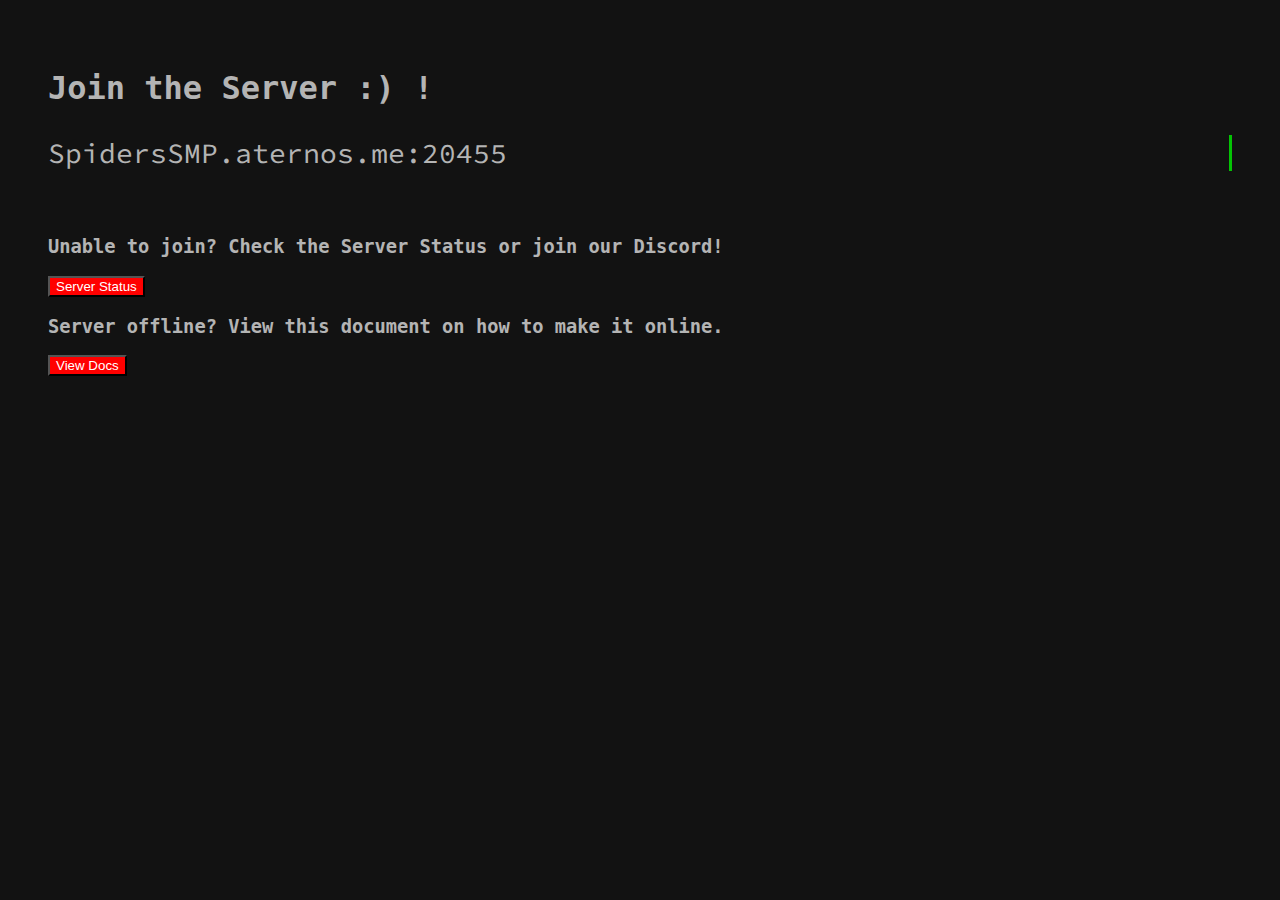
<file: join/index.html>
<!DOCTYPE html>
<html lang="en" >
<head>
  <meta charset="UTF-8">
  <title>Join the minecraft SMP!</title>
  <link rel="stylesheet" href="./style.css">

</head>
<body>
<!-- partial:index.partial.html -->
<h1>Join the Server :) !</h1>
<p>SpidersSMP.aternos.me:20455</p>
</br>
<h3>Unable to join? Check the Server Status or join our Discord!</h3>
<!-- partial -->
<a href="https://spideyspidery.github.io/serverstatus.mc/"><button>Server Status</button></a>
</body>
  <h3>Server offline? View this document on how to make it online.</h3>

  <a href="https://spideyspidery.github.io/doc.spidersmp.mc/#how-to-officially-join-the-smp"><button>View Docs</button></a>
</body>


</html>
</file>
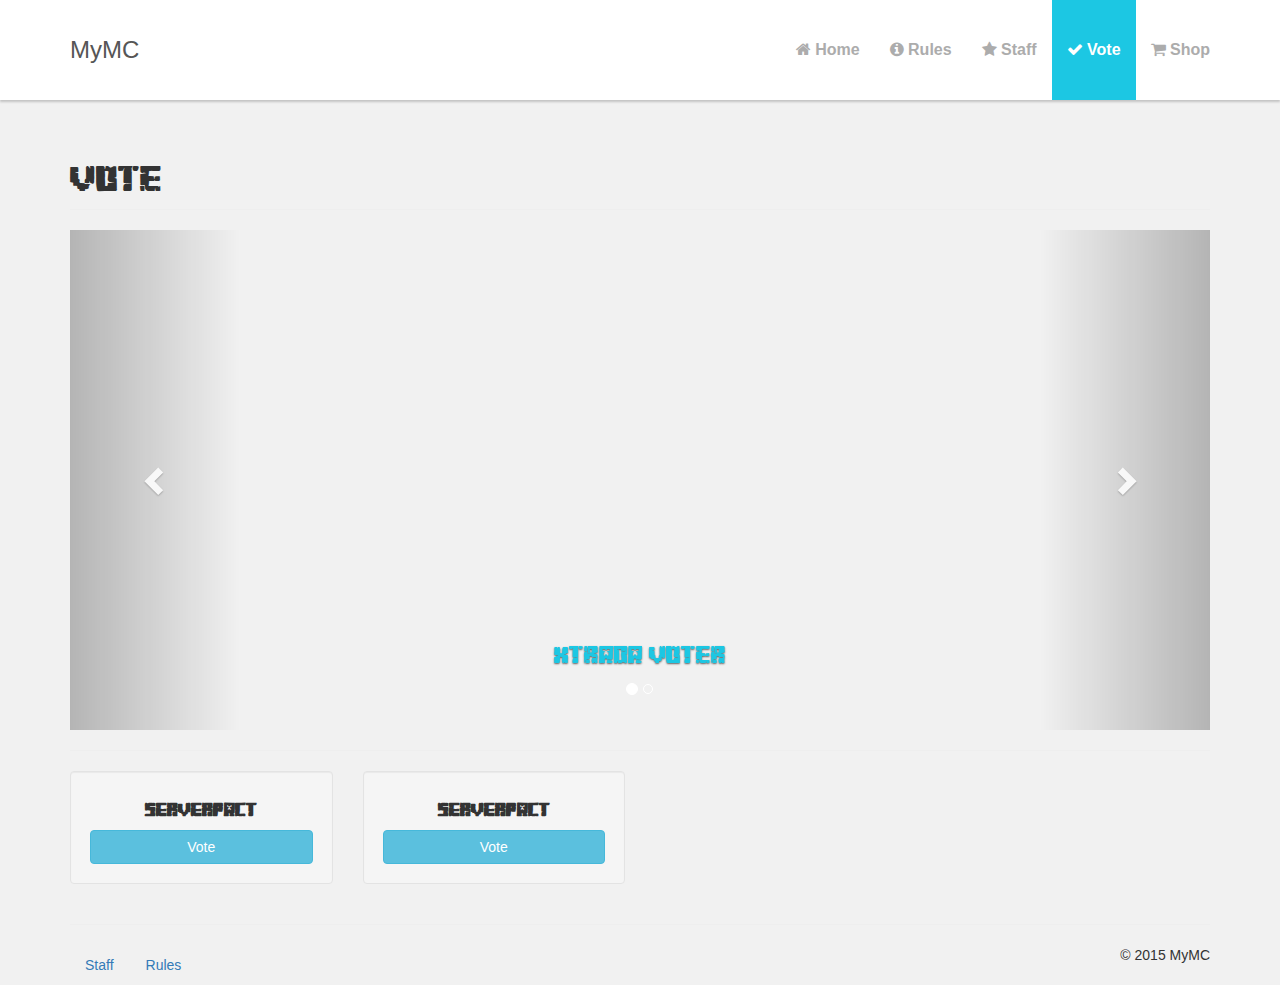
<file: vote.html>
<!DOCTYPE html>
<html lang="en">
    <head>
        <meta charset="utf-8">
        <meta name="viewport" content="width=device-width, initial-scale=1.0">
        <meta name="description" content="">
        <meta name="author" content="">
        <title>MyMC</title>
        <!-- Bootstrap core CSS -->
        <link href="assets/css/bootstrap.css" rel="stylesheet">
		<!-- MyMC CSS -->
        <link href="font-awesome/css/font-awesome.min.css" rel="stylesheet">
		<!-- FontAwesome CSS -->
        <link href="assets/css/mymc.css" rel="stylesheet">
    </head>
    <body>
        <nav class="navbar navbar-default navbar-static-top" role="navigation">
            <div class="container">
                <div class="navbar-header">
                    <button type="button" class="navbar-toggle" data-toggle="collapse" data-target=".navbar-ex1-collapse">
                    <span class="sr-only">Toggle navigation</span>
                    <span class="icon-bar"></span>
                    <span class="icon-bar"></span>
                    <span class="icon-bar"></span>
                    </button>
                    <!-- You'll want to use a responsive image option so this logo looks good on devices - I recommend using something like retina.js (do a quick Google search for it and you'll find it) -->
                    <a class="navbar-brand" href="index.html">MyMC</a>
                </div>
                <!-- Collect the nav links, forms, and other content for toggling -->
                <div class="collapse navbar-collapse navbar-ex1-collapse">
                    <ul class="nav navbar-nav navbar-right">
                        <li><a href="index.html"><i class="fa fa-home"></i> Home</a></li>
                        <li><a href="rules.html"><i class="fa fa-info-circle"></i> Rules</a></li>
                        <li><a href="staff.html"><i class="fa fa-star"></i> Staff</a></li>
                        <li class="active"><a href="vote.html"><i class="fa fa-check"></i> Vote</a></li>
                        <li><a href="#"><i class="fa fa-shopping-cart"></i> Shop</a></li>
                    </ul>
                </div>
                <!-- /.navbar-collapse -->
            </div>
            <!-- /.container -->
        </nav>
            <div class="container">
			<h1 class="page-header">Vote</h1>
				<div id="carousel-example-generic" interval="pause" class="carousel slide" data-ride="carousel">
				  <!-- Indicators -->
				  <ol class="carousel-indicators">
					<li data-target="#carousel-example-generic" data-slide-to="0" class="active"></li>
					<li data-target="#carousel-example-generic" data-slide-to="1"></li>
				  </ol>

				  <!-- Wrapper for slides -->
				  <div class="carousel-inner" role="listbox">
					<div class="item active">
					  <iframe class="vote-item" src="http://www.serverpact.com/vote-1"></iframe>
					  <div class="carousel-caption">
						<h3 class="vote-name">Xtrada voter</h3>
					  </div>
					</div>
					<div class="item">
					  <iframe class="vote-item" src="http://www.serverpact.com/vote-1"></iframe>
					  <div class="carousel-caption">
						<h3 class="vote-name">Xtrada voter</h3>
					  </div>
					</div>
				  </div>

				  <!-- Controls -->
				  <a class="left carousel-control" href="#carousel-example-generic" role="button" data-slide="prev">
					<span class="glyphicon glyphicon-chevron-left" aria-hidden="true"></span>
					<span class="sr-only">Previous</span>
				  </a>
				  <a class="right carousel-control" href="#carousel-example-generic" role="button" data-slide="next">
					<span class="glyphicon glyphicon-chevron-right" aria-hidden="true"></span>
					<span class="sr-only">Next</span>
				  </a>
				</div>
				<hr />
				<div class="row">
					<div class="col-md-3">
						<div class="well">
							<h4 class="server-name-card">ServerPact</h4>
							<a href="#" class="btn btn-info btn-block">Vote</a>
						</div>
					</div>
					<div class="col-md-3">
						<div class="well">
							<h4 class="server-name-card">ServerPact</h4>
							<a href="#" class="btn btn-info btn-block">Vote</a>
						</div>
					</div>
				</div>
			</div>
			<!-- /.container -->
        <div class="container">
            <hr>
            <footer>
                <div class="row">
                    <div class="col-lg-12">
                        <ul class="nav nav-pills bottom">
						  <li role="presentation"><a href="staff.html">Staff</a></li>
						  <li role="presentation"><a href="rules.html">Rules</a></li>
						  <li class="pull-right">&copy; 2015 MyMC</li>
						</ul>
					</div>
                </div>
            </footer>
        </div>
        <!-- /.container -->
        <!-- JavaScript -->
        <script src="assets/js/jquery-1.10.2.js"></script>
        <script src="assets/js/bootstrap.js"></script>
    </body>
</html>
</file>
<file: join/style.css>
@import url('https://fonts.googleapis.com/css?family=Source+Code+Pro');

body{
  padding: 40px;
  background-color: #121212;  
}

p {
  border-right: solid 3px rgba(0,255,0,.75);
  white-space: nowrap;
  overflow: hidden;    
  font-family: 'Source Code Pro', monospace;  
  font-size: 28px;
  color: rgba(255,255,255,.70);
}

/* Animation */
p {
  animation: animated-text 4s steps(29,end) 1s 1 normal both,
             animated-cursor 600ms steps(29,end) infinite;
}

/* text animation */

@keyframes animated-text{
  from{width: 0;}
  to{width: 472px;}
}

/* cursor animations */

@keyframes animated-cursor{
  from{border-right-color: rgba(0,255,0,.75);}
  to{border-right-color: transparent;}
}

h1 {
  color: rgba(255,255,255,.70);
  font-family: 'Minecraft Evening', monospace;  
}

h3 {
  color: rgba(255,255,255,.70);
  font-family: 'Minecraft Evening', monospace;  
}
button{
  padding: 50;
  color: rgb(255, 255, 255);
  background-color: red;
}
button {
transition-duration: 1s;
}
button:hover {
background-color: #0004ff; /* Green */
color: white;
}
</file>
<file: assets/css/mymc.css>
/*!
 * MyMC v0.1 (...)
 * Copyright 2015 Xtrada Nederland.
 * Licensed under MIT (...)
 */
 @font-face {
  font-family: 'GeminaAcademy';
  src: url('geminaacadital-webfont.woff2') format('woff2'),
       url('geminaacadital-webfont.woff') format('woff');
  font-weight: normal;
  font-style: normal;
}
@font-face {
  font-family: 'MinecraftEvenings';
  src: url('minecraft_evenings-webfont.woff2') format('woff2'),
       url('minecraft_evenings-webfont.woff') format('woff');
  font-weight: normal;
  font-style: normal;

}
@import url(http://fonts.googleapis.com/css?family=Open+Sans:300italic,400italic,600italic,700italic,800italic,400,600,700,300,800);
@import url(http://fonts.googleapis.com/css?family=Lato:700,400,300);

body{
  font-family: 'Open Sans', sans-serif;
  background: #f1f1f1;
}

/* Navbar and homepage styles*/
.navbar {
  border: 0px solid transparent;
  -webkit-box-shadow: 0px 2px 2px 0px rgba(50, 50, 50, 0.24);
  -moz-box-shadow: 0px 2px 2px 0px rgba(50, 50, 50, 0.24);
  box-shadow: 0px 2px 2px 0px rgba(50, 50, 50, 0.24);
}
.navbar-nav > li > a {
  font-size: 16px;
  font-weight: 600;
}
@media (min-width: 768px) {
	.navbar {
	  min-height: 100px;
	}
	.navbar-brand {
	  height: 100px;
	  padding: 40px 15px;
	  font-size: 24px;
	}
	.navbar-nav > li > a {
	  padding-top: 40px;
	  padding-bottom: 40px;
	}
	.btn-huge {
	  padding: 15px 35px;
	  font-size: 30px;
	  min-width: 300px;
	}
}
@media (max-width: 768px) {
	.btn-huge {
	  min-width: 100%;
	  padding: 15px 20px;
	  font-size: 16px;
	}
}
.homepage-opening {
  margin-top: -20px;
  background-image: url(gg.png);
  background-position: bottom; 
  text-shadow: 2px 2px rgba(0,0,0,.4);
  background-repeat:none;
  color: rgb(0, 0, 0);
}
.head {
  font-size: 100px !important;
  line-height: 1;
  letter-spacing: 1px;
  font-family: 'GeminaAcademy', Arial, sans-serif;
  font-weight: 20;
  color: #000;
}
.leader {
  font-size: 40px !important;
  line-height: 1;
  font-family: 'Lato', 'Helvetica Neue', Helvetica, Arial, sans-serif;
  font-weight: 500;
}
.btn-glow {
  -webkit-animation-name: bluePulse;
  -webkit-animation-duration: 2s;
  -webkit-animation-iteration-count: infinite;
  text-shadow: none;
}
@-webkit-keyframes bluePulse {
  from { background-color: #1CC7E3; -webkit-box-shadow: 0 0 9px #1CC7E3; }
  50% { background-color: #1FD9F2; -webkit-box-shadow: 0 0 18px #1FD9F2; }
  to { background-color: #1CC7E3; -webkit-box-shadow: 0 0 9px #1CC7E3; }
}
.icon img{
  height: 100px;
  width: 100px;
}

/* Dropdown */

.dropdown-menu {
  position: absolute;
  top: 100%;
  left: 0;
  z-index: 1000;
  display: none;
  float: left;
  min-width: 230px;
  border: 0;
  padding: 5px 0;
  margin: 2px 0 0;
  list-style: none;
  font-size: 15px;
  background-color: #1CC7E3;
  border-radius: 4px;
  background-clip: padding-box;
}
.dropdown-menu > li > a {
  display: block;
  padding: 6px 20px;
  clear: both;
  font-size: 16px;
  font-weight: normal;
  line-height: 1.42857143;
  color: #fff;
  font-weight: 600;
  white-space: nowrap;
}
.dropdown-menu > li > a:hover,
.dropdown-menu > li > a:focus {
  text-decoration: none;
  color: #ffffff;
  background-color: #169EB4;
}

/* Navbar types*/

.navbar-grey {
  background-color: #f8f8f8;
}
.navbar-grey .navbar-brand {
  color: #777;
}
.navbar-grey .navbar-brand:hover,
.navbar-grey .navbar-brand:focus {
  color: #5e5e5e;
  background-color: transparent;
}
.navbar-grey .navbar-text {
  color: #777;
}
.navbar-grey .navbar-nav > li > a {
  color: #777;
}
.navbar-grey .navbar-nav > li > a:hover,
.navbar-grey .navbar-nav > li > a:focus {
  color: #333;
  background-color: transparent;
}
.navbar-grey .navbar-nav > .active > a,
.navbar-grey .navbar-nav > .active > a:hover,
.navbar-grey .navbar-nav > .active > a:focus {
  color: #555;
  background-color: #e7e7e7;
}
.navbar-grey .navbar-nav > .disabled > a,
.navbar-grey .navbar-nav > .disabled > a:hover,
.navbar-grey .navbar-nav > .disabled > a:focus {
  color: #ccc;
  background-color: transparent;
}
.navbar-grey .navbar-toggle {
  border-color: #ddd;
}
.navbar-grey .navbar-toggle:hover,
.navbar-grey .navbar-toggle:focus {
  background-color: #ddd;
}
.navbar-grey .navbar-toggle .icon-bar {
  background-color: #888;
}
.navbar-grey .navbar-collapse,
.navbar-grey .navbar-form {
  border-color: #e7e7e7;
}
.navbar-grey .navbar-nav > .open > a,
.navbar-grey .navbar-nav > .open > a:hover,
.navbar-grey .navbar-nav > .open > a:focus {
  color: #555;
  background-color: #e7e7e7;
}
@media (max-width: 767px) {
  .navbar-grey .navbar-nav .open .dropdown-menu > li > a {
    color: #777;
  }
  .navbar-grey .navbar-nav .open .dropdown-menu > li > a:hover,
  .navbar-grey .navbar-nav .open .dropdown-menu > li > a:focus {
    color: #333;
    background-color: transparent;
  }
  .navbar-grey .navbar-nav .open .dropdown-menu > .active > a,
  .navbar-grey .navbar-nav .open .dropdown-menu > .active > a:hover,
  .navbar-grey .navbar-nav .open .dropdown-menu > .active > a:focus {
    color: #555;
    background-color: #e7e7e7;
  }
  .navbar-grey .navbar-nav .open .dropdown-menu > .disabled > a,
  .navbar-grey .navbar-nav .open .dropdown-menu > .disabled > a:hover,
  .navbar-grey .navbar-nav .open .dropdown-menu > .disabled > a:focus {
    color: #ccc;
    background-color: transparent;
  }
}
.navbar-grey .navbar-link {
  color: #777;
}
.navbar-grey .navbar-link:hover {
  color: #333;
}
.navbar-grey .btn-link {
  color: #777;
}
.navbar-grey .btn-link:hover,
.navbar-grey .btn-link:focus {
  color: #333;
}
.navbar-grey .btn-link[disabled]:hover,
fieldset[disabled] .navbar-grey .btn-link:hover,
.navbar-grey .btn-link[disabled]:focus,
fieldset[disabled] .navbar-grey .btn-link:focus {
  color: #ccc;
}
.navbar-grey .dropdown-menu {
  background-color: #E7E7E7;
}
.navbar-grey .dropdown-menu > li > a:hover,
.navbar-grey .dropdown-menu > li > a:focus {
  color: #555;
  background-color: #C4C4C4;
}
.navbar-grey .dropdown-menu > li > a {
  color: #555;
}
.navbar-default {
  background: #fff;
}
.navbar-default .navbar-brand {
  color: #565656;
}
.navbar-default .navbar-brand:hover,
.navbar-default .navbar-brand:focus {
  color: #000;
  background-color: transparent;
}
.navbar-default .navbar-text {
  color: #ACACAC;
}
.navbar-default .navbar-nav > li > a {
  color: #ACACAC;
}
.navbar-default .navbar-nav > li > a:hover,
.navbar-default .navbar-nav > li > a:focus {
  color: #333;
  background-color: transparent;
}
.navbar-default .navbar-nav > .active > a,
.navbar-default .navbar-nav > .active > a:hover,
.navbar-default .navbar-nav > .active > a:focus {
  color: #fff;
  background-color: #1CC7E3;
}
.navbar-default .navbar-nav > .disabled > a,
.navbar-default .navbar-nav > .disabled > a:hover,
.navbar-default .navbar-nav > .disabled > a:focus {
  color: #ccc;
  background-color: transparent;
}
.navbar-default .navbar-toggle {
  border-color: #ddd;
}
.navbar-default .navbar-toggle:hover,
.navbar-default .navbar-toggle:focus {
  background-color: #ddd;
}
.navbar-default .navbar-toggle .icon-bar {
  background-color: #888;
}
.navbar-default .navbar-collapse,
.navbar-default .navbar-form {
  border-color: #e7e7e7;
}
.navbar-default .navbar-nav > .open > a,
.navbar-default .navbar-nav > .open > a:hover,
.navbar-default .navbar-nav > .open > a:focus {
  color: #fff;
  background-color: #1CC7E3;
}
@media (max-width: 767px) {
  .navbar-default .navbar-nav .open .dropdown-menu > li > a {
    color: #777;
  }
  .navbar-default .navbar-nav .open .dropdown-menu > li > a:hover,
  .navbar-default .navbar-nav .open .dropdown-menu > li > a:focus {
    color: #333;
    background-color: transparent;
  }
  .navbar-default .navbar-nav .open .dropdown-menu > .active > a,
  .navbar-default .navbar-nav .open .dropdown-menu > .active > a:hover,
  .navbar-default .navbar-nav .open .dropdown-menu > .active > a:focus {
    color: #555;
    background-color: #e7e7e7;
  }
  .navbar-default .navbar-nav .open .dropdown-menu > .disabled > a,
  .navbar-default .navbar-nav .open .dropdown-menu > .disabled > a:hover,
  .navbar-default .navbar-nav .open .dropdown-menu > .disabled > a:focus {
    color: #ccc;
    background-color: transparent;
  }
}
.navbar-default .navbar-link {
  color: #777;
}
.navbar-default .navbar-link:hover {
  color: #333;
}
.navbar-default .btn-link {
  color: #777;
}
.navbar-default .btn-link:hover,
.navbar-default .btn-link:focus {
  color: #333;
}
.navbar-default .btn-link[disabled]:hover,
fieldset[disabled] .navbar-default .btn-link:hover,
.navbar-default .btn-link[disabled]:focus,
fieldset[disabled] .navbar-default .btn-link:focus {
  color: #ccc;
}
.staff-member {
  height: 150px;
  width: 150px;
  padding-top: 100px;
  display: inline-block;
  margin-right: 9px;
  margin-bottom: 20px;
}
.staff-name {
  background: rgba(0,0,0,.3);
  height: 50px;
  padding: 15px 10px;
  min-width: 100%;
}
.staff-name span {
  color: #fff;
  font-size: 15px;
}
.carousel-inner > .item > iframe{
  display: block;
  max-width: 100%;
  height: auto;
  line-height: 1;
}
.vote-item {
  min-width: 100%;
  min-height: 500px;
  border: 0px solid transparent;
}
.vote-name {
  color: #1CC7E3;
}
.server-name-card {
font-weight: 600;
text-align: center;
}
.bottom .nav > li  {
position: relative;
display: block;
padding: 10px 15px;
}
</file>
